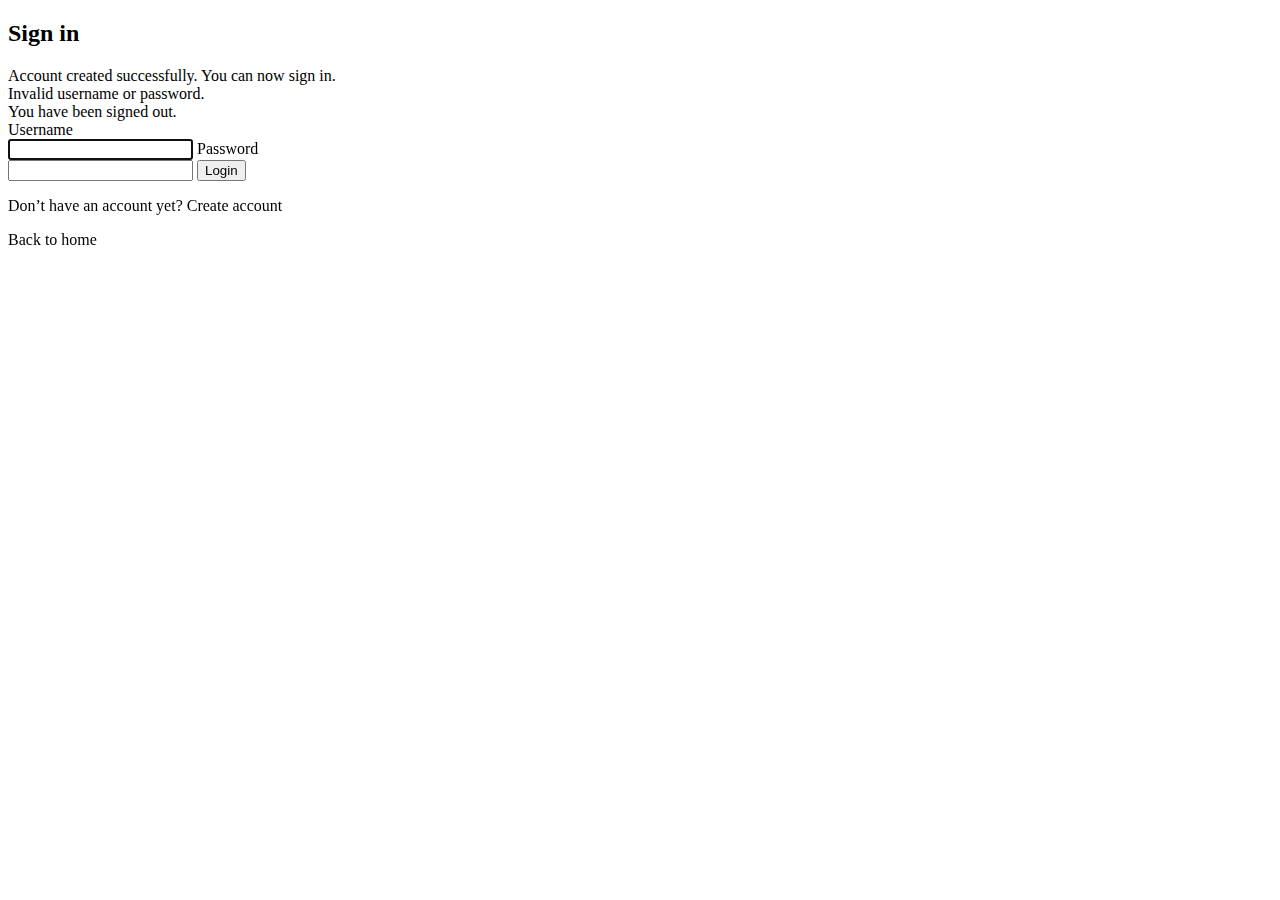
<file: src/main/resources/templates/login.html>
<!doctype html>
<html xmlns:th="http://www.thymeleaf.org"
      xmlns:sec="https://www.thymeleaf.org/extras/spring-security">
<head>
  <meta charset="UTF-8">
  <title>Ghost Net Finder - Sign in</title>

  <!-- Favicon -->
  <link rel="icon" type="image/x-icon" th:href="@{/img/favicon.ico}">

  <!-- Syne Font -->
  <link rel="preconnect" href="https://fonts.googleapis.com">
  <link rel="preconnect" href="https://fonts.gstatic.com" crossorigin>
  <link href="https://fonts.googleapis.com/css2?family=Syne:wght@600;700&display=swap" rel="stylesheet">

  <link rel="stylesheet" th:href="@{/css/app.css}">
</head>
<body>

<!-- Shared Header -->
<div th:replace="~{fragments/header :: siteHeader}"></div>

<h2>Sign in</h2>

<!-- Status messages -->
<div th:if="${param.registered}" class="success">
  <span th:text="#{login.registered}">
    Account created successfully. You can now sign in.
  </span>
</div>

<div th:if="${param.error}" class="error">
  <span th:text="#{login.error}">
    Invalid username or password.
  </span>
</div>

<div th:if="${param.logout}" class="info">
  <span th:text="#{login.logout}">
    You have been signed out.
  </span>
</div>

<!-- Login form -->
<form th:action="@{/login}" method="post">

  <label>
    Username<br>
    <input type="text"
           name="username"
           autofocus
           required
           autocomplete="username">
  </label>

  <label>
    Password<br>
    <input type="password"
           name="password"
           required
           autocomplete="current-password">
  </label>

  <!-- CSRF token -->
  <input type="hidden"
         th:name="${_csrf.parameterName}"
         th:value="${_csrf.token}">

  <button type="submit">Login</button>
</form>

<p>
  Don’t have an account yet?
  <a th:href="@{/register}">Create account</a>
</p>

<p>
  <a th:href="@{/}">Back to home</a>
</p>

</body>
</html>
</file>
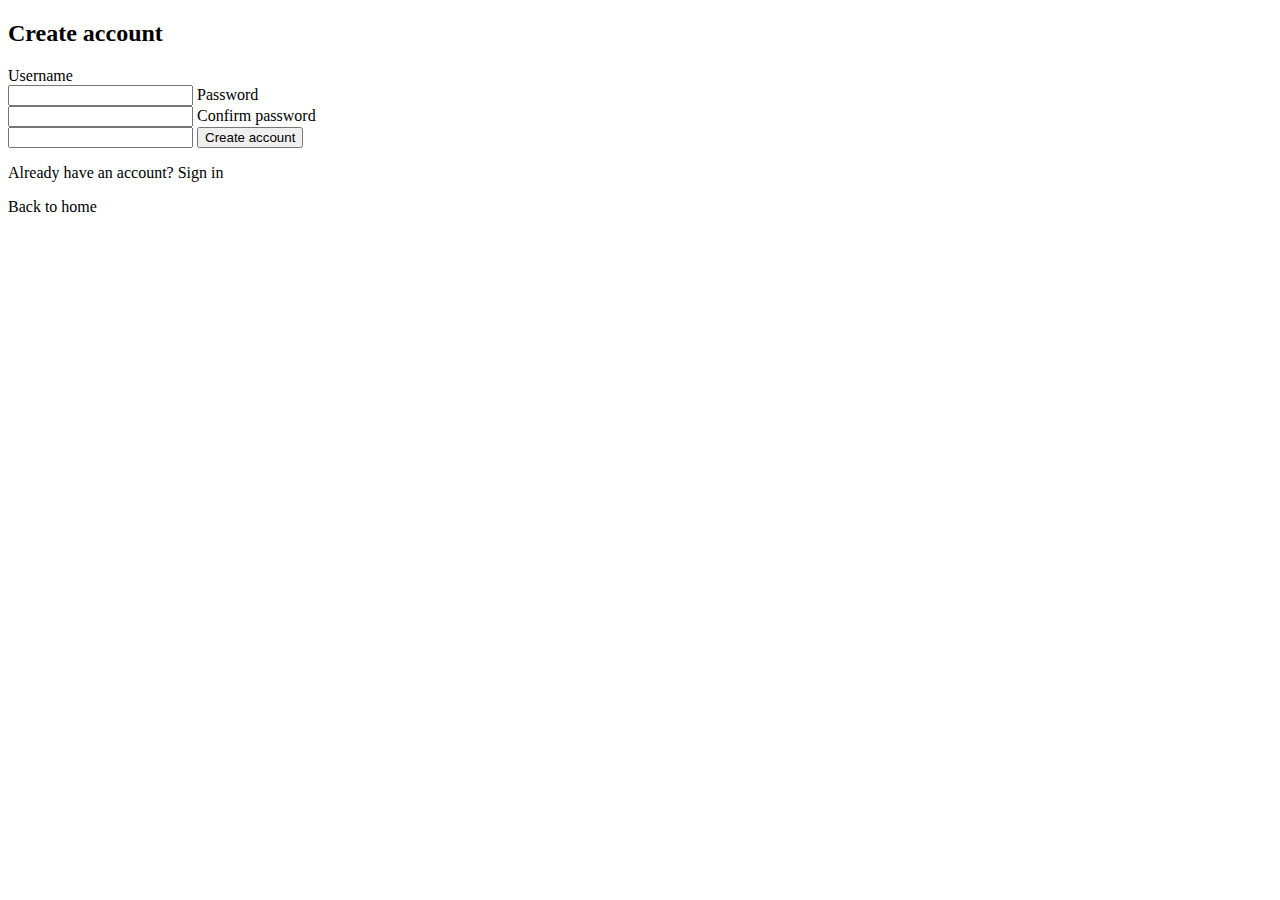
<file: src/main/resources/templates/register.html>
<!doctype html>
<html xmlns:th="http://www.thymeleaf.org"
      xmlns:sec="https://www.thymeleaf.org/extras/spring-security">
<head>
  <meta charset="UTF-8">
  <title>Ghost Net Finder - Create account</title>

  <!-- Favicon -->
  <link rel="icon" type="image/x-icon" th:href="@{/img/favicon.ico}">

  <!-- Syne Font -->
  <link rel="preconnect" href="https://fonts.googleapis.com">
  <link rel="preconnect" href="https://fonts.gstatic.com" crossorigin>
  <link href="https://fonts.googleapis.com/css2?family=Syne:wght@600;700&display=swap" rel="stylesheet">

  <link rel="stylesheet" th:href="@{/css/app.css}">
</head>
<body>

<!-- Gemeinsamer Header -->
<div th:replace="fragments/header :: siteHeader"></div>

<h2>Create account</h2>

<!-- Registrierungsformular, gebunden an RegistrationForm (Model-Attribut "form") -->
<form th:action="@{/register}" th:object="${form}" method="post" novalidate>
  <label>Username<br>
    <input type="text" th:field="*{username}" required>
    <!-- Feldspezifische Validierungsfehler für username -->
    <small th:if="${#fields.hasErrors('username')}" th:errors="*{username}"></small>
  </label>

  <label>Password<br>
    <input type="password" th:field="*{password}" required>
    <!-- Feldspezifische Validierungsfehler für password -->
    <small th:if="${#fields.hasErrors('password')}" th:errors="*{password}"></small>
  </label>

  <label>Confirm password<br>
    <input type="password" th:field="*{confirmPassword}" required>
    <!-- Validierungsfehler (z.B. "Passwords do not match") -->
    <small th:if="${#fields.hasErrors('confirmPassword')}" th:errors="*{confirmPassword}"></small>
  </label>

  <!-- CSRF-Token für den POST-Request -->
  <input type="hidden" th:name="${_csrf.parameterName}" th:value="${_csrf.token}">
  <button type="submit">Create account</button>
</form>

<p>Already have an account? <a th:href="@{/login}">Sign in</a></p>
<p><a th:href="@{/}">Back to home</a></p>

</body>
</html>
</file>
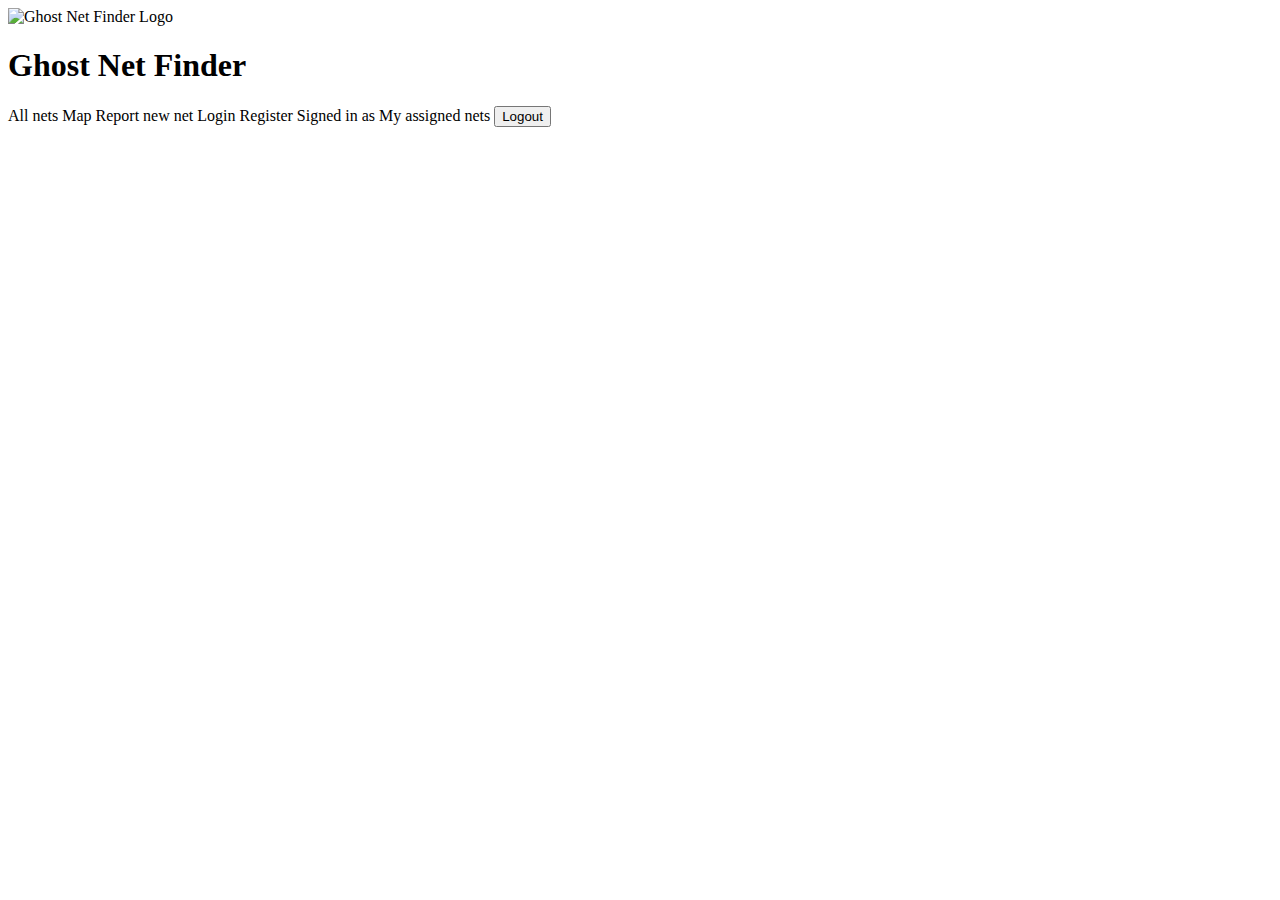
<file: src/main/resources/templates/fragments/header.html>
<!doctype html>
<html xmlns:th="http://www.thymeleaf.org"
      xmlns:sec="https://www.thymeleaf.org/extras/spring-security">
<head>
  <!-- leer; nur für Namespaces -->
</head>
<body>

<header th:fragment="siteHeader">
  <div class="brand">
    <!-- Nur das Logo ist klickbar -->
    <a th:href="@{/}" class="brand-logo-link">
      <img th:src="@{/img/ghost-net-finder-high-resolution-logo-transparent.png}"
           alt="Ghost Net Finder Logo"
           class="logo">
    </a>
    <h1>Ghost Net Finder</h1>
  </div>

  <!-- Hauptnavigation: abhängig vom Login-Status -->
  <nav>
    <!-- Übersicht aller Netze (für alle sichtbar) -->
    <a th:href="@{/nets}">All nets</a>

    <!-- Link zur Karte mit allen offenen Netzen -->
    <a th:href="@{/nets/map}">Map</a>

    <!-- Meldung eines neuen Netzes (öffentlich erreichbar) -->
    <a th:href="@{/nets/new}">Report new net</a>

    <!-- Links für nicht eingeloggte Nutzer -->
    <span sec:authorize="isAnonymous()">
      <a th:href="@{/login}">Login</a>
      <a th:href="@{/register}">Register</a>
    </span>

    <!-- Bereich für eingeloggte Nutzer -->
    <span sec:authorize="isAuthenticated()">
      Signed in as <b sec:authentication="name"></b>
      <a th:href="@{/my-nets}">My assigned nets</a>
      <form th:action="@{/logout}" method="post" style="display:inline">
        <input type="hidden" th:name="${_csrf.parameterName}" th:value="${_csrf.token}">
        <button type="submit">Logout</button>
      </form>
    </span>
  </nav>
</header>

</body>
</html>
</file>
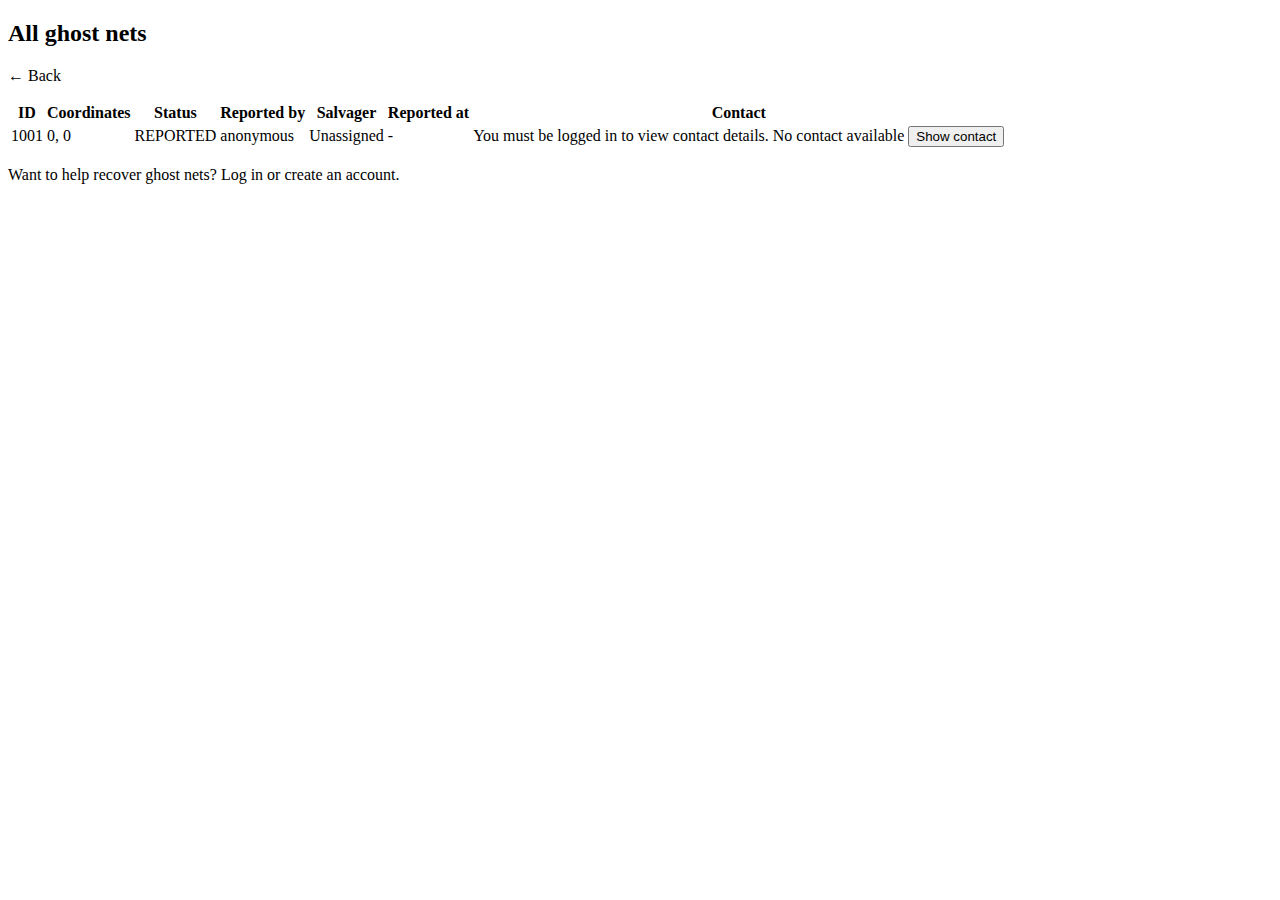
<file: src/main/resources/templates/nets/all.html>
<!doctype html>
<html xmlns:th="http://www.thymeleaf.org"
      xmlns:sec="https://www.thymeleaf.org/extras/spring-security">
<head>
  <meta charset="UTF-8">
  <title>Ghost Net Finder - All Nets</title>

  <link rel="icon" type="image/x-icon" th:href="@{/img/favicon.ico}">
  <link rel="preconnect" href="https://fonts.googleapis.com">
  <link rel="preconnect" href="https://fonts.gstatic.com" crossorigin>
  <link href="https://fonts.googleapis.com/css2?family=Syne:wght@600;700&display=swap" rel="stylesheet">

  <link rel="stylesheet" th:href="@{/css/app.css}">
</head>

<body>

<div th:replace="~{fragments/header :: siteHeader}"></div>

<h2>All ghost nets</h2>

<p><a th:href="@{/}">← Back</a></p>

<table>
  <thead>
  <tr>
    <th>ID</th>
    <th>Coordinates</th>
    <th>Status</th>
    <th>Reported by</th>
    <th>Salvager</th>
    <th>Reported at</th>
    <th>Contact</th>
  </tr>
  </thead>

  <tbody>
  <tr th:each="n : ${nets}">
    <td th:text="${n.id}">1001</td>
    <td th:text="${n.latitude + ', ' + n.longitude}">0, 0</td>
    <td th:text="${n.status}">REPORTED</td>
    <td th:text="${n.reportedBy}">anonymous</td>
    <td th:text="${n.salvagerLabel}">Unassigned</td>
    <td th:text="${n.createdAt != null ? #temporals.format(n.createdAt, 'yyyy-MM-dd HH:mm') : '-'}">-</td>

    <!-- Contact column -->
    <td>
      <!-- Not logged in -->
      <span sec:authorize="isAnonymous()">
        You must be logged in to view contact details.
      </span>

      <!-- Logged in, but no salvager assigned -->
      <span sec:authorize="isAuthenticated()"
            th:if="${n.assignedSalvagerUsername == null}">
        No contact available
      </span>

      <!-- Logged in, salvager assigned -->
      <button type="button"
              sec:authorize="isAuthenticated()"
              th:if="${n.assignedSalvagerUsername != null}"
              th:attr="onclick=|openContact(${n.id})|">
        Show contact
      </button>
    </td>
  </tr>
  </tbody>
</table>

<p sec:authorize="isAnonymous()">
  Want to help recover ghost nets?
  <a th:href="@{/login}">Log in</a> or
  <a th:href="@{/register}">create an account</a>.
</p>

<!-- Contact dialog -->
<dialog id="contactDialog">
  <h3>Contact</h3>
  <p><strong id="contactName"></strong></p>
  <p><a id="contactPhone" href="#"></a></p>

  <form method="dialog">
    <button>Close</button>
  </form>
</dialog>

<script>
  async function openContact(netId) {
    try {
      const res = await fetch(`/nets/${netId}/contact`, {
        headers: { "Accept": "application/json" }
      });

      const contentType = res.headers.get("content-type") || "";

      if (res.status === 401 || res.status === 403) {
        alert("You must be logged in to view contact details.");
        return;
      }

      if (res.status === 404) {
        alert("No contact available for this net.");
        return;
      }

      // Guard against HTML/redirects and any non-JSON response
      if (!res.ok || !contentType.includes("application/json")) {
        alert(`Could not load contact details (HTTP ${res.status}).`);
        return;
      }

      const data = await res.json();

      document.getElementById("contactName").textContent = data.username || "";

      const phoneEl = document.getElementById("contactPhone");
      phoneEl.textContent = data.phoneNumber || "";

      const tel = String(data.phoneNumber || "").replace(/\s+/g, "");
      phoneEl.href = `tel:${tel}`;

      document.getElementById("contactDialog").showModal();
    } catch (e) {
      alert("Could not load contact details.");
    }
  }
</script>

</body>
</html>
</file>
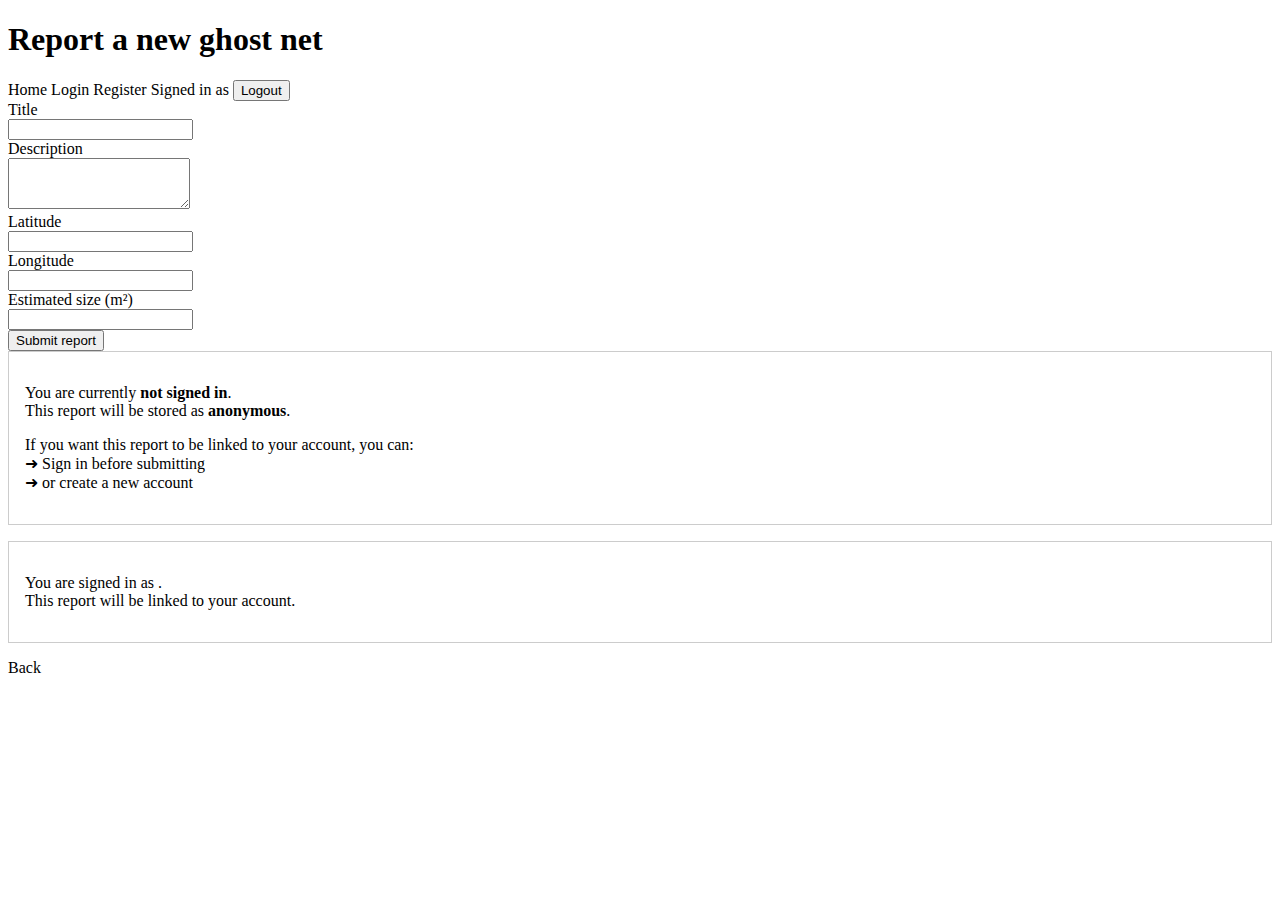
<file: src/main/resources/templates/nets/form.html>
<!doctype html>
<html xmlns:th="http://www.thymeleaf.org"
      xmlns:sec="https://www.thymeleaf.org/extras/spring-security">
<head>
  <meta charset="UTF-8">
  <title>Report a new net</title>
  <link rel="stylesheet" th:href="@{/css/app.css}">
</head>
<body>
<header>
  <h1>Report a new ghost net</h1>
  <!-- Einfache Hauptnavigation -->
  <nav>
    <a th:href="@{/}">Home</a>
    <span sec:authorize="isAnonymous()">
      <a th:href="@{/login}">Login</a>
      <a th:href="@{/register}">Register</a>
    </span>
    <span sec:authorize="isAuthenticated()">
      Signed in as <b sec:authentication="name"></b>
      <form th:action="@{/logout}" method="post" style="display:inline">
        <input type="hidden" th:name="${_csrf.parameterName}" th:value="${_csrf.token}">
        <button type="submit">Logout</button>
      </form>
    </span>
  </nav>
</header>

<!-- Formular zum Melden eines neuen Geisternetzes -->
<form th:action="@{/nets}" th:object="${net}" method="post">
  <label>Title<br>
    <input type="text" th:field="*{title}" required>
  </label><br>

  <label>Description<br>
    <textarea th:field="*{description}" rows="3"></textarea>
  </label><br>

  <label>Latitude<br>
    <input type="number" step="0.000001" th:field="*{latitude}" required>
  </label><br>

  <label>Longitude<br>
    <input type="number" step="0.000001" th:field="*{longitude}" required>
  </label><br>

  <label>Estimated size (m²)<br>
    <input type="number" step="0.01" th:field="*{estimatedSizeM2}">
  </label><br>

  <!-- CSRF-Token für sicheren Formular-POST -->
  <input type="hidden" th:name="${_csrf.parameterName}" th:value="${_csrf.token}">
  <button type="submit">Submit report</button>
</form>

<!-- Hinweisbereich für nicht eingeloggte Nutzer:
     Meldung wird als "anonymous" gespeichert -->
<section sec:authorize="isAnonymous()" style="border:1px solid #ccc; padding:1rem; margin-bottom:1rem;">
  <p>
    You are currently <strong>not signed in</strong>.<br>
    This report will be stored as <strong>anonymous</strong>.
  </p>
  <p>
    If you want this report to be linked to your account, you can:
    <br>
    ➜ <a th:href="@{/login}">Sign in</a> before submitting<br>
    ➜ or <a th:href="@{/register}">create a new account</a>
  </p>
</section>

<!-- Hinweisbereich für eingeloggte Nutzer:
     Meldung wird dem eigenen Account zugeordnet -->
<section sec:authorize="isAuthenticated()" style="border:1px solid #ccc; padding:1rem; margin-bottom:1rem;">
  <p>
    You are signed in as <strong><span sec:authentication="name"></span></strong>.<br>
    This report will be linked to your account.
  </p>
</section>

<p><a th:href="@{/}">Back</a></p>
</body>
</html>
</file>
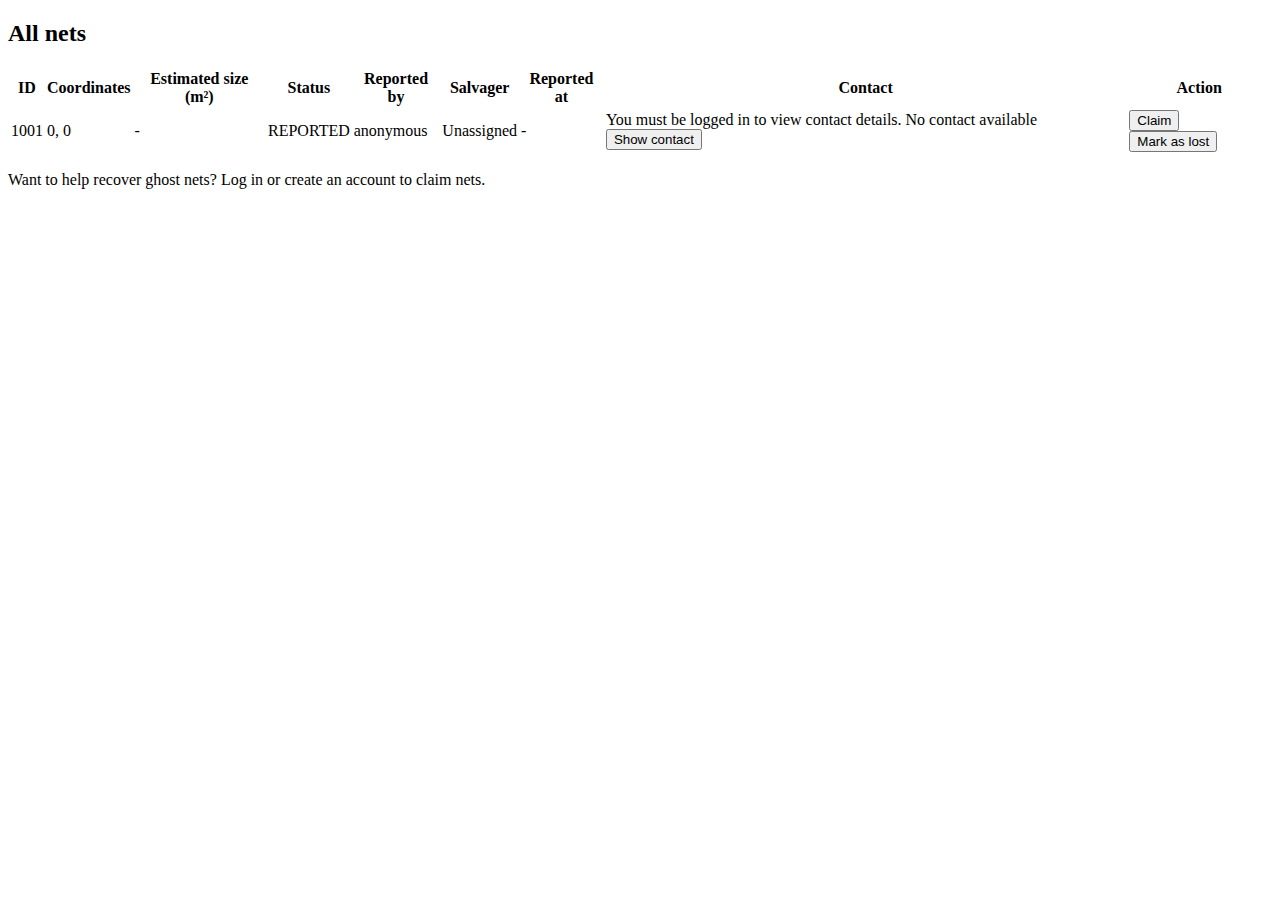
<file: src/main/resources/templates/nets/list.html>
<!doctype html>
<html xmlns:th="http://www.thymeleaf.org"
      xmlns:sec="https://www.thymeleaf.org/extras/spring-security">
<head>
  <meta charset="UTF-8">
  <title>Ghost Net Finder - All nets</title>

  <link rel="icon" type="image/x-icon" th:href="@{/img/favicon.ico}">
  <link rel="preconnect" href="https://fonts.googleapis.com">
  <link rel="preconnect" href="https://fonts.gstatic.com" crossorigin>
  <link href="https://fonts.googleapis.com/css2?family=Syne:wght@600;700&display=swap" rel="stylesheet">

  <link rel="stylesheet" th:href="@{/css/app.css}">
</head>
<body>

<div th:replace="~{fragments/header :: siteHeader}"></div>

<h2>All nets</h2>

<table>
  <thead>
  <tr>
    <th>ID</th>
    <th>Coordinates</th>
    <th>Estimated size (m²)</th>
    <th>Status</th>
    <th>Reported by</th>
    <th>Salvager</th>
    <th>Reported at</th>
    <th>Contact</th>
    <th sec:authorize="isAuthenticated()">Action</th>
  </tr>
  </thead>

  <tbody>
  <tr th:each="n : ${nets}">
    <td th:text="${n.id}">1001</td>
    <td th:text="${n.latitude + ', ' + n.longitude}">0, 0</td>
    <td th:text="${n.estimatedSizeM2 != null ? n.estimatedSizeM2 : '-'}">-</td>
    <td th:text="${n.status}">REPORTED</td>
    <td th:text="${n.reportedBy}">anonymous</td>
    <td th:text="${n.salvagerLabel}">Unassigned</td>
    <td th:text="${#temporals.format(n.createdAt, 'yyyy-MM-dd HH:mm')}">-</td>

    <!-- Contact column -->
    <td>
      <!-- Not logged in -->
      <span sec:authorize="isAnonymous()">
        You must be logged in to view contact details.
      </span>

      <!-- Logged in, but no salvager assigned -->
      <span sec:authorize="isAuthenticated()"
            th:if="${n.assignedSalvagerUsername == null}">
        No contact available
      </span>

      <!-- Logged in, salvager assigned -->
      <button type="button"
              sec:authorize="isAuthenticated()"
              th:if="${n.assignedSalvagerUsername != null}"
              th:attr="onclick=|openContact(${n.id})|">
        Show contact
      </button>
    </td>

    <!-- Actions -->
    <td sec:authorize="isAuthenticated()">
      <form th:if="${n.status.name() == 'REPORTED' and n.assignedSalvagerUsername == null}"
            th:action="@{'/nets/claim/' + ${n.id}}"
            method="post"
            style="display:inline">
        <input type="hidden" th:name="${_csrf.parameterName}" th:value="${_csrf.token}">
        <button type="submit">Claim</button>
      </form>

      <form th:if="${n.status.name() == 'REPORTED' or n.status.name() == 'PENDING'}"
            th:action="@{'/nets/mark-lost/' + ${n.id}}"
            method="post"
            style="display:inline">
        <input type="hidden" th:name="${_csrf.parameterName}" th:value="${_csrf.token}">
        <button type="submit">Mark as lost</button>
      </form>
    </td>
  </tr>
  </tbody>
</table>

<p sec:authorize="isAnonymous()">
  Want to help recover ghost nets?
  <a th:href="@{/login}">Log in</a> or
  <a th:href="@{/register}">create an account</a> to claim nets.
</p>

<!-- Contact dialog -->
<dialog id="contactDialog">
  <h3>Contact</h3>
  <p><strong id="contactName"></strong></p>
  <p><a id="contactPhone" href="#"></a></p>

  <form method="dialog">
    <button>Close</button>
  </form>
</dialog>

<script>
  async function openContact(netId) {
    try {
      const res = await fetch(`/nets/${netId}/contact`, {
        headers: { "Accept": "application/json" }
      });

      const contentType = res.headers.get("content-type") || "";

      if (res.status === 401 || res.status === 403) {
        alert("You must be logged in to view contact details.");
        return;
      }

      if (res.status === 404) {
        alert("No contact available for this net.");
        return;
      }

      if (!res.ok || !contentType.includes("application/json")) {
        alert(`Could not load contact details (HTTP ${res.status}).`);
        return;
      }

      const data = await res.json();

      document.getElementById("contactName").textContent = data.username || "";

      const phoneEl = document.getElementById("contactPhone");
      phoneEl.textContent = data.phoneNumber || "";

      const tel = String(data.phoneNumber || "").replace(/\s+/g, "");
      phoneEl.href = `tel:${tel}`;

      document.getElementById("contactDialog").showModal();
    } catch (e) {
      alert("Unable to load contact details.");
    }
  }
</script>

</body>
</html>
</file>
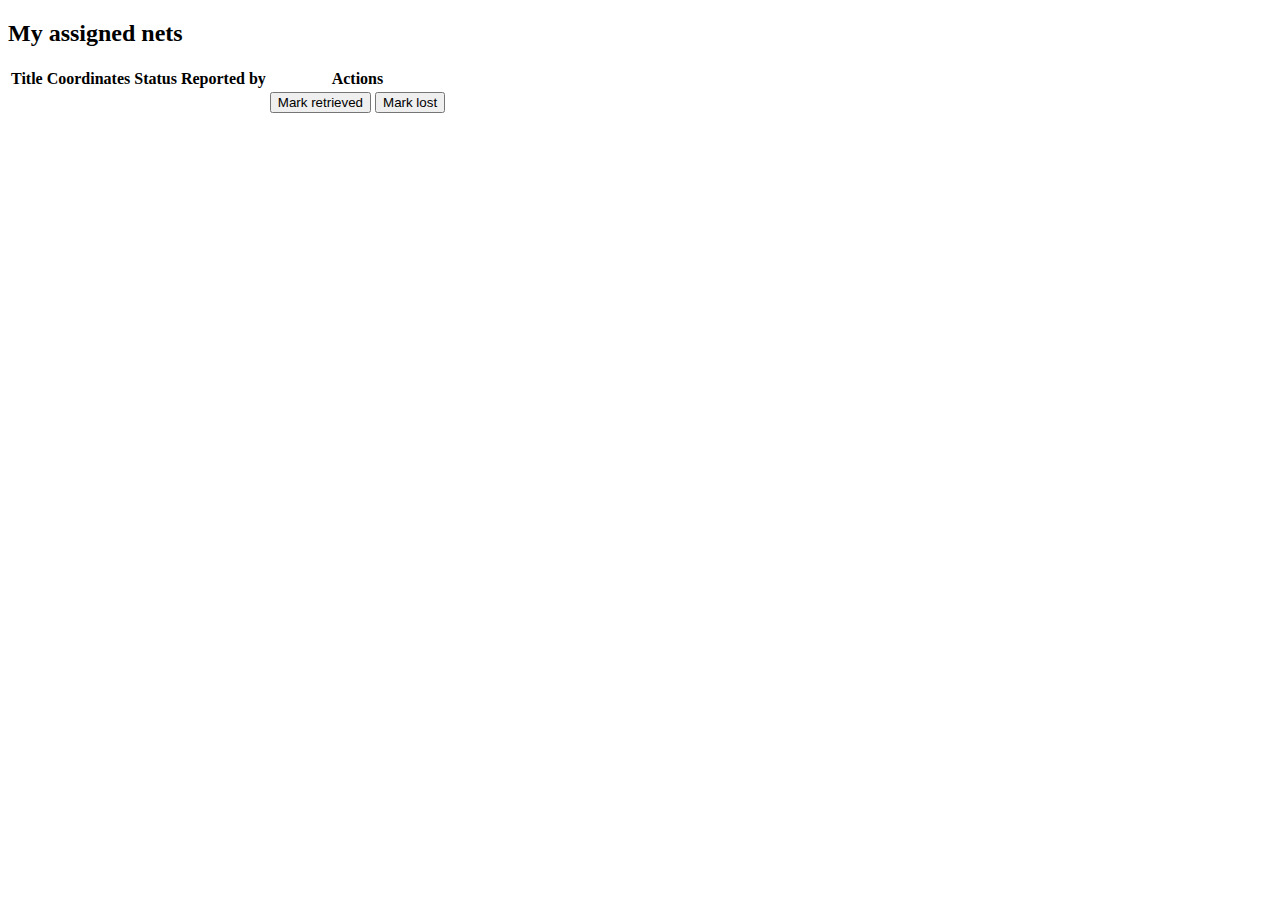
<file: src/main/resources/templates/nets/my-nets.html>
<!doctype html>
<html xmlns:th="http://www.thymeleaf.org"
      xmlns:sec="https://www.thymeleaf.org/extras/spring-security">

<head>
  <meta charset="UTF-8">
  <title>Ghost Net Finder - My assigned nets</title>

  <!-- Favicon -->
  <link rel="icon" type="image/x-icon" th:href="@{/img/favicon.ico}">

  <!-- Syne Font -->
  <link rel="preconnect" href="https://fonts.googleapis.com">
  <link rel="preconnect" href="https://fonts.gstatic.com" crossorigin>
  <link href="https://fonts.googleapis.com/css2?family=Syne:wght@600;700&display=swap" rel="stylesheet">

  <link rel="stylesheet" th:href="@{/css/app.css}">
</head>

<body>

<!-- Gemeinsamer Header -->
<div th:replace="fragments/header :: siteHeader"></div>

<h2>My assigned nets</h2>

<!-- Persönliche Übersicht: alle Netze, die dem aktuellen Salvager zugeordnet sind -->
<table>
  <thead>
  <tr>
    <th>Title</th>
    <th>Coordinates</th>
    <th>Status</th>
    <th>Reported by</th>
    <th>Actions</th>
  </tr>
  </thead>

  <tbody>
  <!-- assignedNets wird im MyNetsController aus dem Service geladen -->
  <tr th:each="n : ${assignedNets}">
    <td th:text="${n.title}"></td>
    <td th:text="${n.latitude + ', ' + n.longitude}"></td>
    <!-- Status-Enum (REPORTED, PENDING, SALVAGED, LOST) -->
    <td th:text="${n.status}"></td>
    <td th:text="${n.reportedBy}"></td>

    <td>
      <!-- Netz als geborgen markieren -->
      <form th:action="@{'/nets/mark-retrieved/' + ${n.id}}" method="post" style="display:inline">
        <input type="hidden" th:name="${_csrf.parameterName}" th:value="${_csrf.token}">
        <button type="submit">Mark retrieved</button>
      </form>

      <!-- Netz als verschollen markieren -->
      <form th:action="@{'/nets/mark-lost/' + ${n.id}}" method="post" style="display:inline">
        <input type="hidden" th:name="${_csrf.parameterName}" th:value="${_csrf.token}">
        <button type="submit">Mark lost</button>
      </form>
    </td>
  </tr>
  </tbody>
</table>

</body>
</html>
</file>
